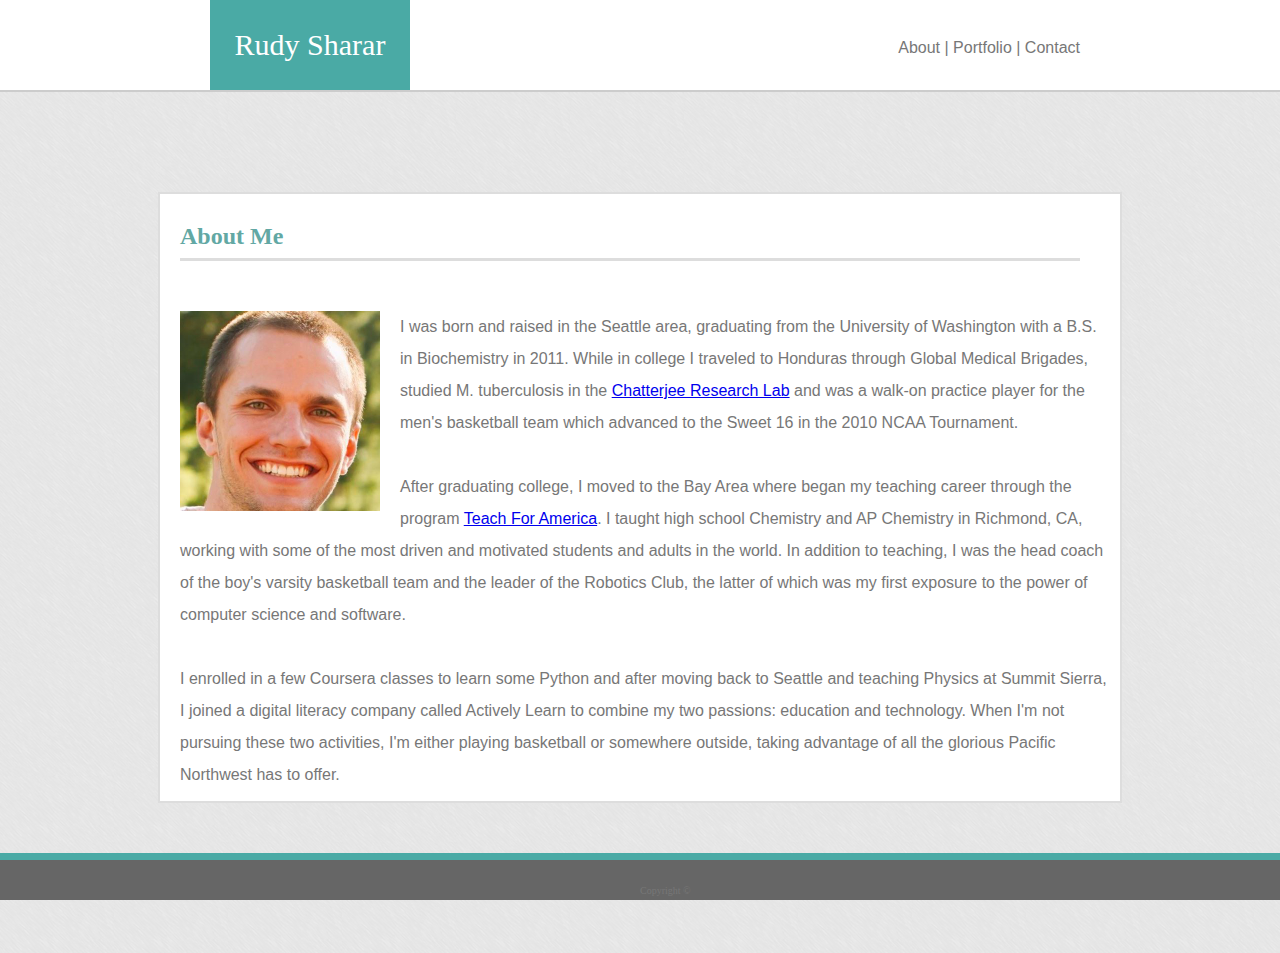
<file: index.html>
<!--Basic-portfolio "About me" page-->

<!DOCTYPE html>
<html lang="en-us">

<head>
  <meta charset="UTF-8">
  <title>About Me</title>
  <link rel="stylesheet" type="text/css" href="reset.css">
  <link rel="stylesheet" type="text/css" href="assets/css/style.css">

</head>


<body>  
    
    <!--Header box for name and menu-->
    <div class = "header">
        <div id = "name">
            Rudy Sharar
        </div>
    

        <div class = "non-heading-font" id ="menu">
            <ahref="https://rsharar.github.io/Basic-Portfolio/">About   |   </a><ahref="#">Portfolio   |   </a><ahref="#">Contact</a> 
        </div>

    </div>


    <!--About me box-->
    <section class="box-middle">
            <div id="about-me-box">
                <div class = "non-heading-font" id = "about-me-header">
                    About Me
                
                    <div id="about-me-line">
                    </div>
                </div>
                <div id = "img">
                    <img src="assets/images/rudy.jpg" width=200px height=200px>
                </div>

                <div class = "non-heading-font" id ="biography">
                    <p>I was born and raised in the Seattle area, graduating from the University of Washington with a B.S. in Biochemistry in 2011. While in college I traveled to Honduras through Global Medical Brigades, studied M. tuberculosis in the <a href="https://depts.washington.edu/chattlab/">Chatterjee Research Lab</a> and was a walk-on practice player for the men's basketball team which advanced to the Sweet 16 in the 2010 NCAA Tournament.</p>
                    <br>
                    <p>After graduating college, I moved to the Bay Area where began my teaching career through the program <a href="https://www.teachforamerica.org/">Teach For America</a>. I taught high school Chemistry and AP Chemistry in Richmond, CA, working with some of the most driven and motivated students and adults in the world. In addition to teaching, I was the head coach of the boy's varsity basketball team and the leader of the Robotics Club, the latter of which was my first exposure to the power of computer science and software. </p>
                    <br>
                    <p>I enrolled in a few Coursera classes to learn some Python and after moving back to Seattle and teaching Physics at Summit Sierra, I joined a digital literacy company called Actively Learn to combine my two passions: education and technology. When I'm not pursuing these two activities, I'm either playing basketball or somewhere outside, taking advantage of all the glorious Pacific Northwest has to offer.</p>
                </div>
            </div>  
              
    </section>
        
        <!--Copyright footer-->
        <div id="footer-copyright">
            <p class="bottom" "non-heading-font" >Copyright &#169;</p>
        </div>


</body>
</html>
</file>
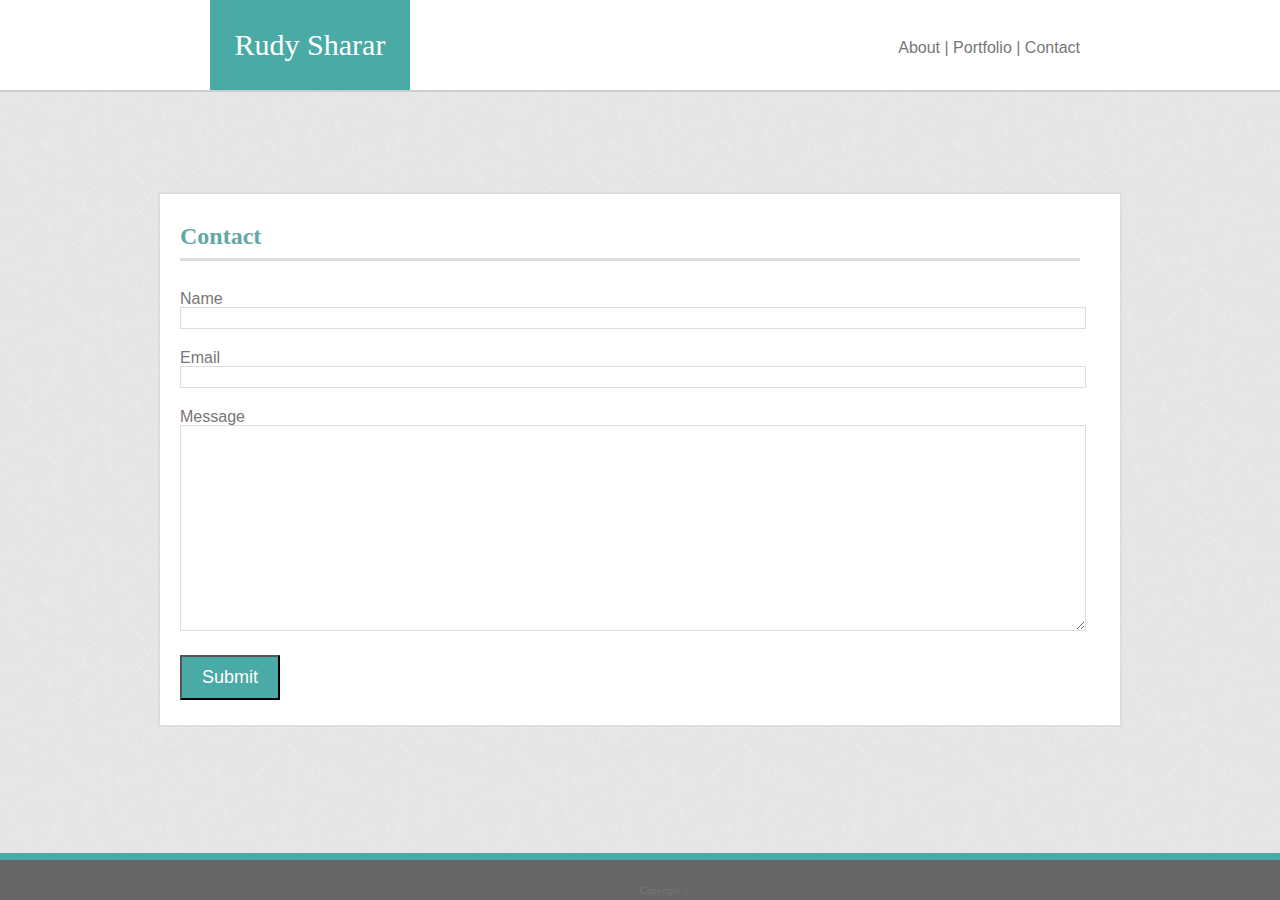
<file: contact.html>
<!--Basic-portfolio "Contact" page-->

<!DOCTYPE html>
<html lang="en-us">

<head>
  <meta charset="UTF-8">
  <title>Contact</title>
  <link rel="stylesheet" type="text/css" href="reset.css">
  <link rel="stylesheet" type="text/css" href="assets/css/style.css">

</head>


<body>  
    
    <!--Header box for name and menu-->
    <div class = "header">
        <div id = "name">
            Rudy Sharar
        </div>
    

        <div class = "non-heading-font" id ="menu">
            <ahref="https://rsharar.github.io/Basic-Portfolio/">About   |   </a><ahref="#">Portfolio   |   </a><ahref="#">Contact</a> 
        </div>

    </div>


    <!--Contact form box-->
    <section class="box-middle">
            <div id="about-me-box">
                <div id="about-me-header">
                    Contact
                    <div id="about-me-line">

                    </div>
                </div>
                    <form id="form">
                        Name
                        <br>
                        <input id ="contact-form" type="text" name="name">
                        <br><br>
                        Email
                        <br>
                        <input id ="contact-form" type="text" name="email">
                        <br><br>
                        Message
                        <br>
                        <textarea id ="message-form" rows ="10" name="message"></textarea>                          <br><br>
                        <input id ="submit-btn"type="submit" value="Submit">
                    </form>
            </div>  
              
    </section>
             <!--Copyright footer-->
        <div id="footer-copyright">
            <p class="bottom">Copyright &#169;</p>
        </div>

</body>
</html>
</file>
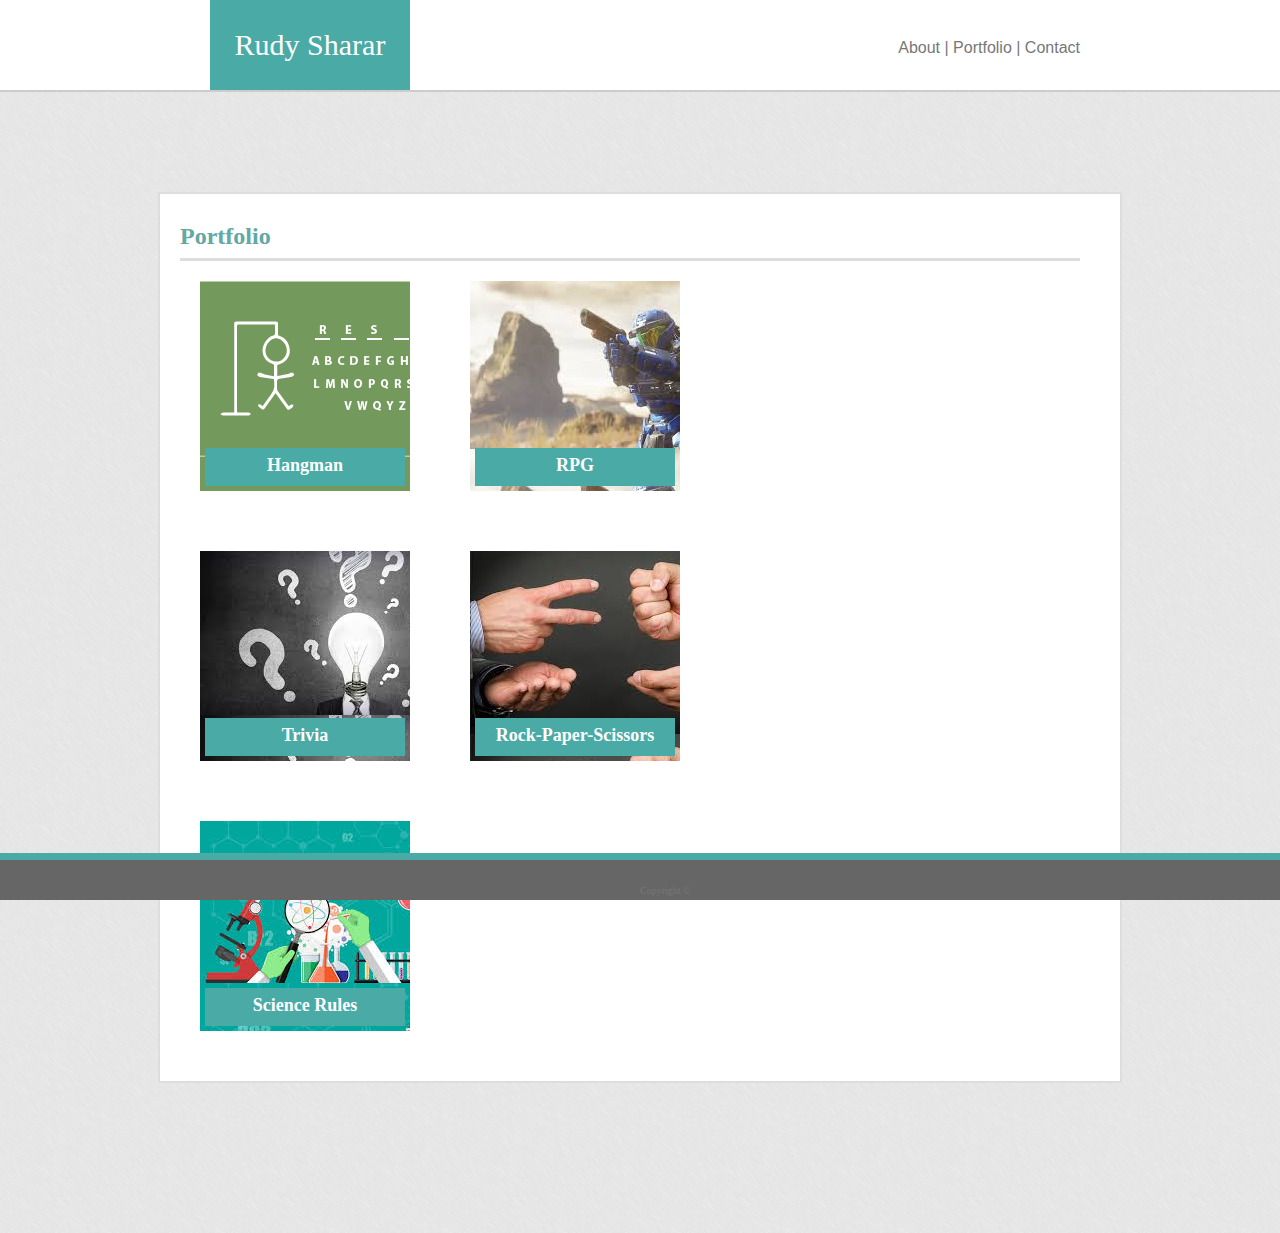
<file: portfolio.html>
<!--Basic-portfolio "Portfolio" page-->

<!DOCTYPE html>
<html lang="en-us">

<head>
  <meta charset="UTF-8">
  <title>Portfolio</title>
  <link rel="stylesheet" type="text/css" href="reset.css">
  <link rel="stylesheet" type="text/css" href="assets/css/style.css">

</head>


<body>  
    
    <!--Header box for name and menu-->
    <div class = "header">
        <div id = "name">
            Rudy Sharar
        </div>
    

        <div class = "non-heading-font" id ="menu">
            <ahref="https://rsharar.github.io/Basic-Portfolio/">About   |   </a><ahref="#">Portfolio   |   </a><ahref="#">Contact</a> 
        </div>

    </div>


    <!--Portfolio box-->
    <section class="box-middle">
            <div id="about-me-box">
                    <div id="about-me-header">
                        Portfolio
                        <div id="about-me-line">

                        </div>
                            <div class="grid-2x3">
                                <div class="project-tile" id="proj-1">
                                    <div id="banner-1">
                                        Hangman
                                    </div>
                                </div>
                                <div class="project-tile" id="proj-2">
                                    <div id="banner-1">
                                        RPG
                                    </div>
                                </div>
                                <div class="project-tile" id="proj-3">
                                    <div id="banner-1">
                                        Trivia
                                    </div>
                                </div>
                                <div class="project-tile" id="proj-4">
                                    <div id="banner-1">
                                        Rock-Paper-Scissors
                                    </div>
                                </div>
                                <div class="project-tile" id="proj-5">
                                    <div id="banner-1">
                                        Science Rules
                                    </div>
                                </div>
                            </div>
                    </div>
            </div>  
    </section>
    <!--Copyright footer-->
    <div id="footer-copyright">
        <p class="bottom">Copyright &#169;</p>
    </div>

</body>
</html>
</file>
<file: assets/css/style.css>
/* Basic-portfolio styling */

body {
    color: #777777;
}

.header {
    background-color: #ffffff;
    border-bottom: 2px solid #cccccc;
    height: 90px;
}

.non-heading-font {
    font-family: 'Arial', 'Helvetica Neue', Helvetica, sans-serif;
}

#name {
    background-color: #4aaaa5;
    width: 200px;
    color: white;
    font-size: 30px;
    float: left;
    margin-left: 210px;
    padding-top: 30px;
    padding-bottom: 30px;
    text-align: center; 
    display: inline;
}

#menu {
    text-align: right;
    padding-right: 200px;
    padding-top: 40px;
    font-size: 16px;
}

.box-middle {
    clear: both;
    overflow: auto;
    padding-bottom: 50px;
    padding-top: 100px;
    padding-left: 100px;
    padding-right: 100px;
    background-image: url(../images/brushed.png);
}

#about-me-box {
    background-color: #ffffff;
    width: 960px;
    border: 2px solid #dddddd;
    margin-right: auto;
    margin-left: auto;
    margin-bottom: 100px;
    padding-top: 10px;
}

#about-me-line {
    height: 0px;
    border-bottom: 3px solid #dddddd;
    width: 900px;
    padding-top: 10px;
}

#about-me-header {
    text-align: left;
    color: #62a8a4;
    font-size: 24px;
    font-weight: bold;
    padding-bottom: 20px; 
    padding-left: 20px;
    padding-top: 20px;
    margin-bottom: 10px;
    padding-right: 20px;
    font-family: 'Georgia', Times, Times New Roman, serif;
}

#img {
    float: left;
    padding-right: 20px;
    padding-top: 20px; 
    padding-left: 20px;   
}

#biography {
    line-height: 2.0;
    padding-top: 20px;
    padding-left: 20px;
    padding-right: 10px;
    padding-bottom: 10px;
}
#form {
    font-family: 'Arial', 'Helvetica Neue', Helvetica, sans-serif;
    width: 900px;
    margin-left: 20px;
    margin-right: 20px;
    margin-bottom: 5px;
}

#contact-form {
    font-family: 'Arial', 'Helvetica Neue', Helvetica, sans-serif;
    width: 900px;
    margin-right: 20px;
    margin-bottom: 5px;
    border: 1px solid #dddddd;
    font-size: 16px;
}

#message-form {
    font-family: 'Arial', 'Helvetica Neue', Helvetica, sans-serif;
    width: 900px;
    margin-right: 20px;
    margin-bottom: 5px;
    height: 200px;
    border: 1px solid #dddddd;
}

#submit-btn {
    background-color: #4aaaa5;
    color: white;
    text-align: center;
    padding: 10px;
    padding-left: 20px;
    padding-right: 20px;
    margin-bottom: 20px;
    font-size: 18px;

}

.grid-2x3 {
    display: inline-grid;
    grid-template-columns: auto auto;
    grid-row: auto auto;
    grid-column-gap: 20px;
    grid-row-gap: 20px;
}
.project-tile {
    background-color: black;
    width: 200px;
    height: 200px;
    margin: 20px;
    padding-left: 10px;
    padding-top: 10px;
    position: relative;
    font-size: 18px;
}

#banner-1 {
    background-color: #4aaaa5;
    color: white;
    width: 200px;
    height: 20px;
    text-align: center;
    padding-top: 8px;
    padding-bottom: 10px;
    position: absolute;
    bottom: 5px;
    right: 5px;
}

#proj-1 {
    background-image: url(../images/placeholder.png);
    background-image: url(../images/hangman.png);
}

#proj-2 {
    background-image: url(../images/placeholder.png);
    background-image: url(../images/rpg.jpeg);
}

#proj-3 {
    background-image: url(../images/placeholder.png);
    background-image: url(../images/trivia.jpeg);
}

#proj-4 {
    background-image: url(../images/placeholder.png);
    background-image: url(../images/rock.jpeg);
}

#proj-5 {
    background-image: url(../images/placeholder.png);
    background-image: url(../images/science.jpeg);
}

#footer-copyright {
    background-color:#666666;
    font-size: 10px;
    width: 100%;
    color: #777777;
    text-align: center;
    position: fixed;
    bottom: 0px;
    height: 40px;
    border-top: 7px solid #4aaaa5;
}

.bottom {
    position: absolute;
    bottom: 4px;
    left: 50%;

}
</file>
